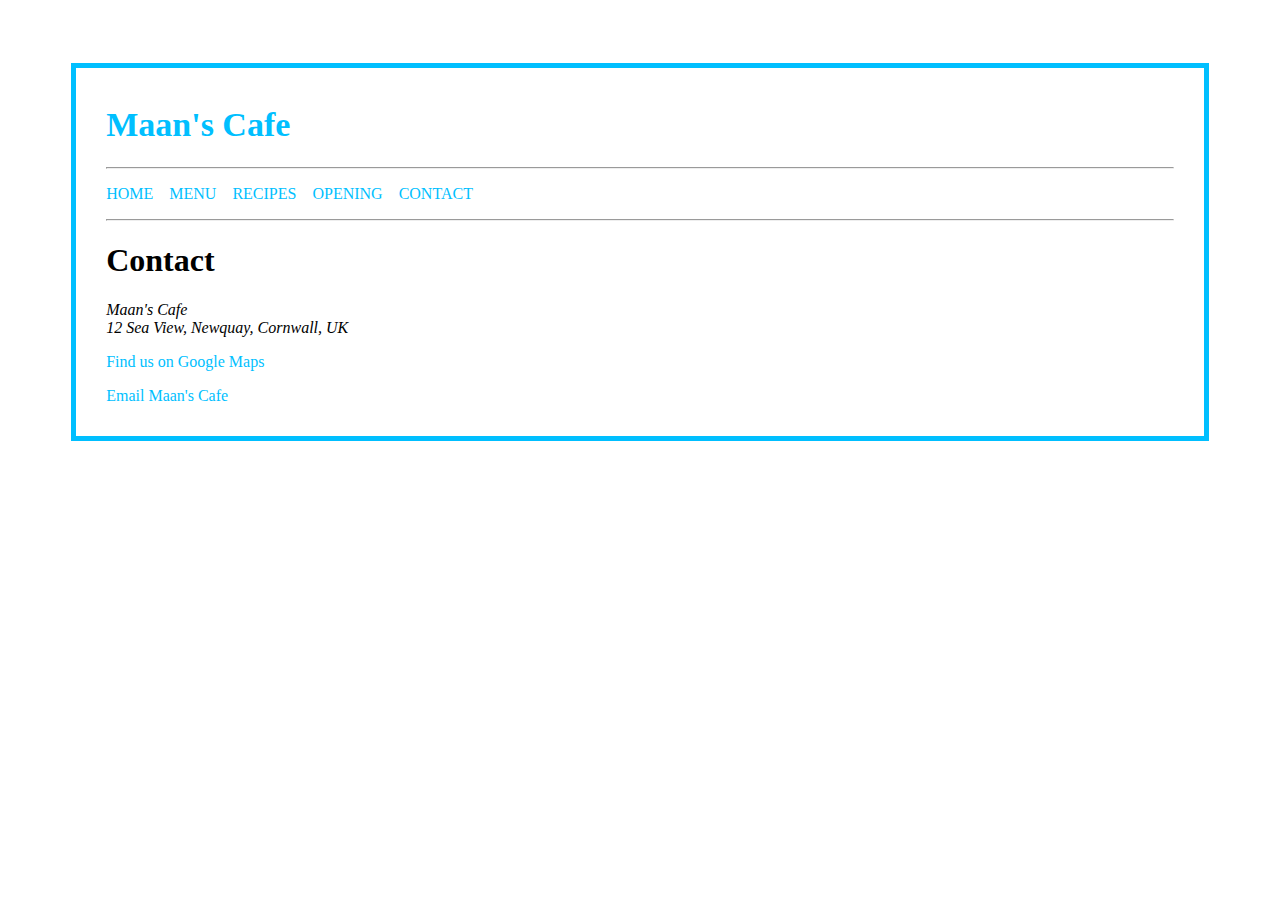
<file: contact.html>
<html>
<head>
	<title>Recipes- Maan's Cafe</title>
	<meta name="viewport" content="width=device-width, initial-scale=1">
	<link rel="stylesheet" type="text/css" href="style.css">
</head>
<body>
	<div class="container">
		<h1 style="font-size: 34px; color: rgb(0,191,255)">Maan's Cafe</h1>
		<hr>
		<p style="color:rgb(0,191,255); text-decoration:none">
			<a href="index.html">HOME</a>&nbsp;&nbsp;&nbsp;
			<a href="menu.html">MENU</a>&nbsp;&nbsp;&nbsp;
			<a href="recipes.html">RECIPES</a>&nbsp;&nbsp;&nbsp;
			<a href="opening.html">OPENING</a>&nbsp;&nbsp;&nbsp;
			<a href="contact.html">CONTACT</a></p>
		<hr>
		
		<h1>Contact</h1>
		<address>
			Maan's Cafe<br>
			12 Sea View, Newquay, Cornwall, UK<br>
		</address>
		
		<p><a href="https://www.google.com/maps" target="_blank">Find us on Google Maps</a></p>
		<p><a href="https://mail.google.com/mail/" target="_blank">Email Maan's Cafe</a></p>
	</div>
</body>	
</html>
</file>
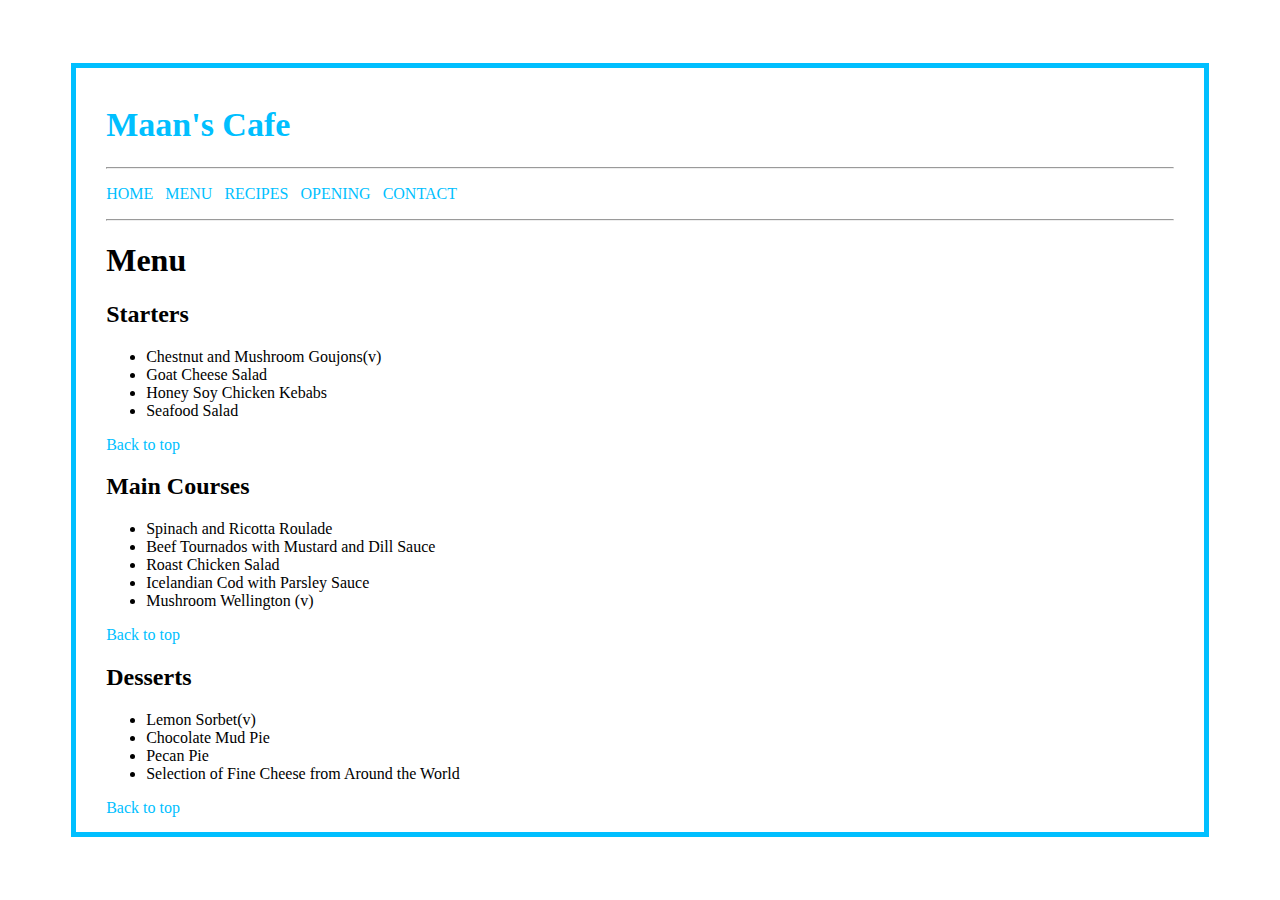
<file: menu.html>
<html>
<head>
	<title>Menu- Maan's Cafe</title>
	<meta name="viewport" content="width=device-width, initial-scale=1">
	<link rel="stylesheet" type="text/css" href="style.css">
</head>
<body>
	<div class="container">
		<h1 style="font-size: 34px; color: rgb(0,191,255)">Maan's Cafe</h1>
		<hr>
		<p style="color:rgb(0,191,255); text-decoration:none"><a href="index.html">HOME</a>&nbsp;&nbsp;&nbsp;<a href="menu.html">MENU</a>&nbsp;&nbsp;&nbsp;<a href="recipes.html">RECIPES</a>&nbsp;&nbsp;&nbsp;<a href="opening.html">OPENING</a>&nbsp;&nbsp;&nbsp;<a href="contact.html">CONTACT</a></p>
		<hr>
		
		<h1>Menu</h1>
		<h2>Starters</h2>
		<ul><li> Chestnut and Mushroom Goujons(v)</li>
			<li> Goat Cheese Salad</li>
			<li> Honey Soy Chicken Kebabs</li>
			<li> Seafood Salad</li>
		</ul>
		<a href="#">Back to top</a>
		
		<h2>Main Courses</h2>
		<ul><li>Spinach and Ricotta Roulade</li>
			<li>Beef Tournados with Mustard and Dill Sauce</li>
			<li>Roast Chicken Salad</li>
			<li>Icelandian Cod with Parsley Sauce</li>
			<li>Mushroom Wellington (v)</li>
		</ul>
		<a href="#">Back to top</a>
		
		<h2>Desserts</h2>
		<ul><li>Lemon Sorbet(v)</li>
			<li>Chocolate Mud Pie</li>	
			<li>Pecan Pie</li>
			<li>Selection of Fine Cheese from Around the World</li>
		</ul>	
		<a href="#">Back to top</a>
	</div>	
</body>
</html>
</file>
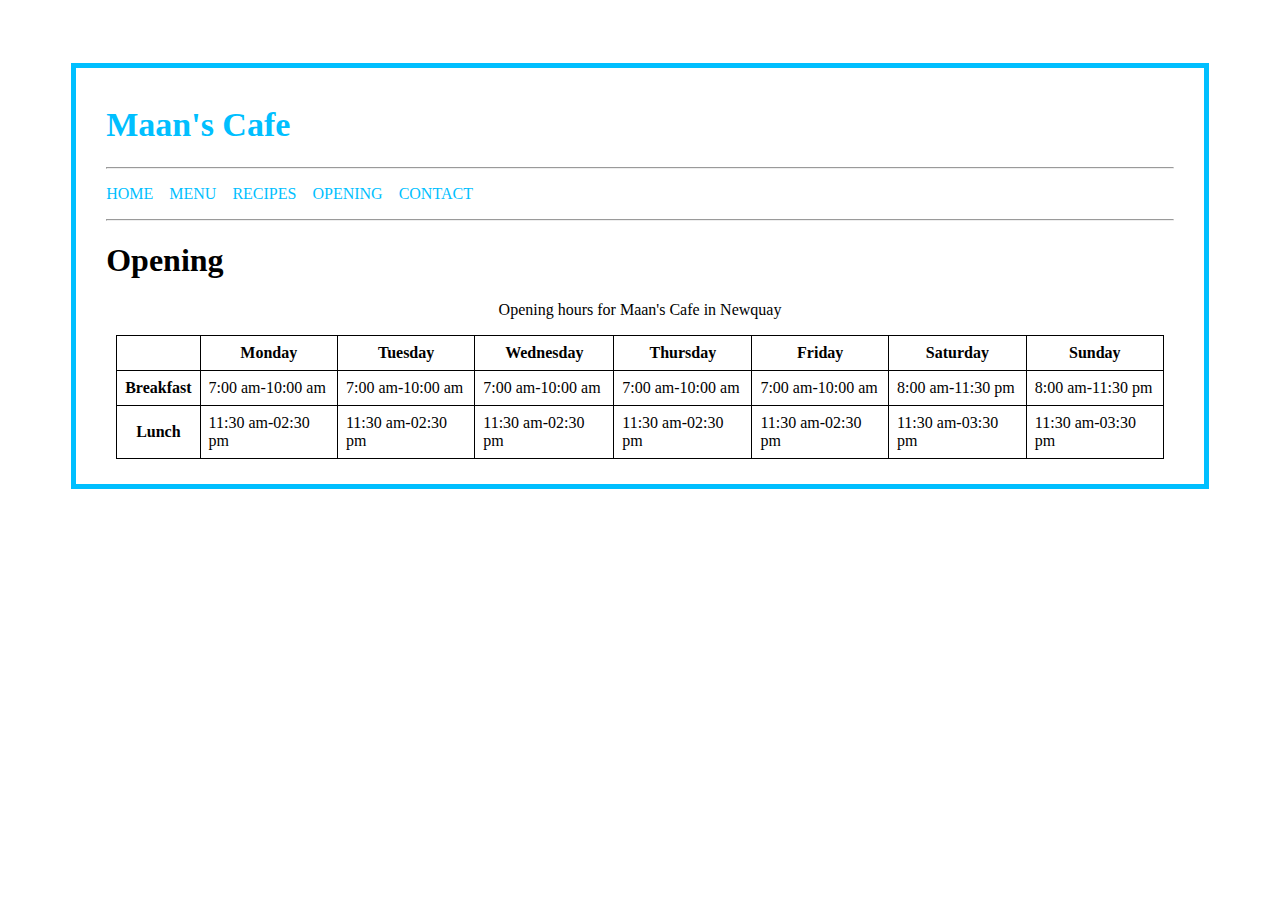
<file: opening.html>
<html>
<head>
	<title>Recipes- Maan's Cafe</title>
	<meta name="viewport" content="width=device-width, initial-scale=1">
	<link rel="stylesheet" type="text/css" href="style.css">
	<style>
		table{
			margin: 10px;
		}
		table, th, td{
			border: 1px solid black;
			border-collapse: collapse;
			padding: 8px;
			}
		@media only screen and (max-width: 900px) {
		  container {
			margin: 0px;
			padding: 0px;
		  }
		  table, th, td{
			padding: 0px;
			margin:0px;
			}
		}	
	</style>
</head>
<body>
	<div class="container">
		<h1 style="font-size: 34px; color: rgb(0,191,255)">Maan's Cafe</h1>
		<hr>
		<p style="color:rgb(0,191,255); text-decoration:none">
			<a href="index.html">HOME</a>&nbsp;&nbsp;&nbsp;
			<a href="menu.html">MENU</a>&nbsp;&nbsp;&nbsp;
			<a href="recipes.html">RECIPES</a>&nbsp;&nbsp;&nbsp;
			<a href="opening.html">OPENING</a>&nbsp;&nbsp;&nbsp;
			<a href="contact.html">CONTACT</a></p>
		<hr>
		
		<h1>Opening</h1>
		<p style="text-align: center;"> Opening hours for Maan's Cafe in Newquay</p>
		
		<table>
			<tr>
				<th>&nbsp;</th>
				<th>Monday</th>
				<th>Tuesday</th>
				<th>Wednesday</th>
				<th>Thursday</th>
				<th>Friday</th>
				<th>Saturday</th>
				<th>Sunday</th>
			</tr>
			<tr>
				<th>Breakfast</th>
				<td>7:00 am-10:00 am</td>
				<td>7:00 am-10:00 am</td>
				<td>7:00 am-10:00 am</td>
				<td>7:00 am-10:00 am</td>
				<td>7:00 am-10:00 am</td>
				<td>8:00 am-11:30 pm</td>
				<td>8:00 am-11:30 pm</td>
			</tr>
			<tr>
				<th>Lunch</th>
				<td>11:30 am-02:30 pm</td>
				<td>11:30 am-02:30 pm</td>
				<td>11:30 am-02:30 pm</td>
				<td>11:30 am-02:30 pm</td>
				<td>11:30 am-02:30 pm</td>
				<td>11:30 am-03:30 pm</td>
				<td>11:30 am-03:30 pm</td>
			</tr>			
		</table>
		
	</div>
</body>
</file>
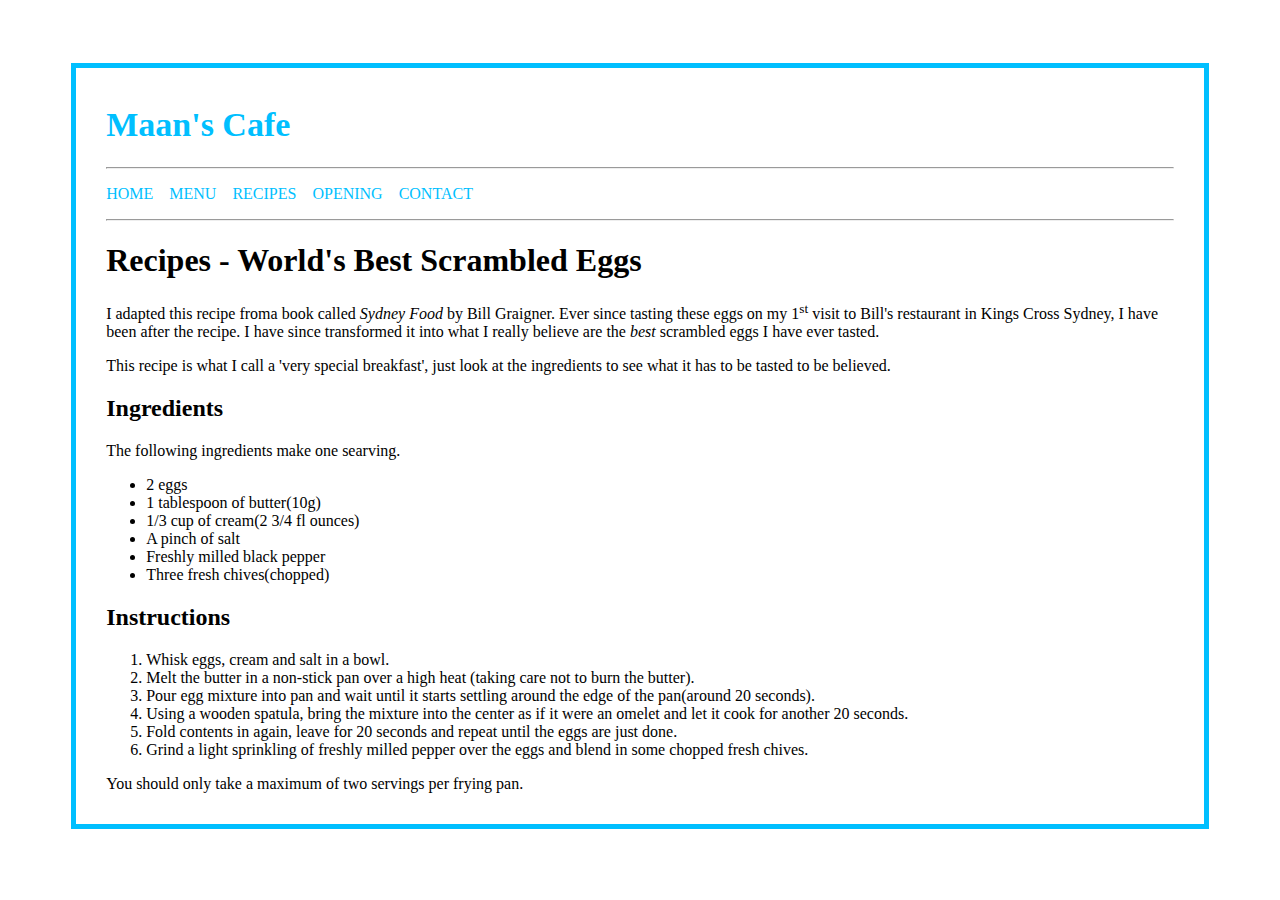
<file: recipes.html>
<html>
<head>
	<title>Recipes- Maan's Cafe</title>
	<meta name="viewport" content="width=device-width, initial-scale=1">
	<link rel="stylesheet" type="text/css" href="style.css">
</head>
<body>
	<div class="container">
		<h1 style="font-size: 34px; color: rgb(0,191,255)">Maan's Cafe</h1>
		<hr>
		<p style="color:rgb(0,191,255); text-decoration:none">
			<a href="index.html">HOME</a>&nbsp;&nbsp;&nbsp;
			<a href="menu.html">MENU</a>&nbsp;&nbsp;&nbsp;
			<a href="recipes.html">RECIPES</a>&nbsp;&nbsp;&nbsp;
			<a href="opening.html">OPENING</a>&nbsp;&nbsp;&nbsp;
			<a href="contact.html">CONTACT</a></p>
		<hr>
		
		<h1>Recipes - World's Best Scrambled Eggs</h1>
		<p>I adapted this recipe froma book called <i>Sydney Food</i> by Bill Graigner. Ever since tasting these eggs on my 1<sup>st</sup> visit to Bill's restaurant in Kings Cross Sydney, I have been after the recipe. I have since transformed it into what I really believe are the <i>best</i> scrambled eggs I have ever tasted.</p>
		<p>This recipe is what I call a 'very special breakfast', just look at the ingredients to see what it has to be tasted to be believed.</p>
		
		<h2>Ingredients</h2>
		<p>The following ingredients make one searving.</p>
		<ul><li> 2 eggs</li>
			<li>1 tablespoon of butter(10g)</li>
			<li>1/3 cup of cream(2 3/4 fl ounces)</li>
			<li>A pinch of salt</li>
			<li>Freshly milled black pepper</li>
			<li>Three fresh chives(chopped)</li>
		</ul>

		<h2>Instructions</h2>
		<ol><li>Whisk eggs, cream and salt in a bowl.</li>
			<li>Melt the butter in a non-stick pan over a high heat (taking care not to burn the butter).</li>	
			<li>Pour egg mixture into pan and wait until it starts settling around the edge of the pan(around 20 seconds).</li>
			<li>Using a wooden spatula, bring the mixture into the center as if it were an omelet and let it cook for another 20 seconds.</li>
			<li>Fold contents in again, leave for 20 seconds and repeat until the eggs are just done.</li>
			<li>Grind a light sprinkling of freshly milled pepper over the eggs and blend in some chopped fresh chives.</li>
		</ol>
		<p>You should only take a maximum of two servings per frying pan.</p>	
	</div>		
</body>
</html>
</file>
<file: style.css>
.container{
	border: 5px solid rgb(0,191,255);
	padding: 15px 30px;
	margin: 5%;
}
a{
	color: rgb(0,191,255);
	text-decoration: none;
}
a:active{
	color: white;
	background-color: rgb(0,191,255);
}
</file>
